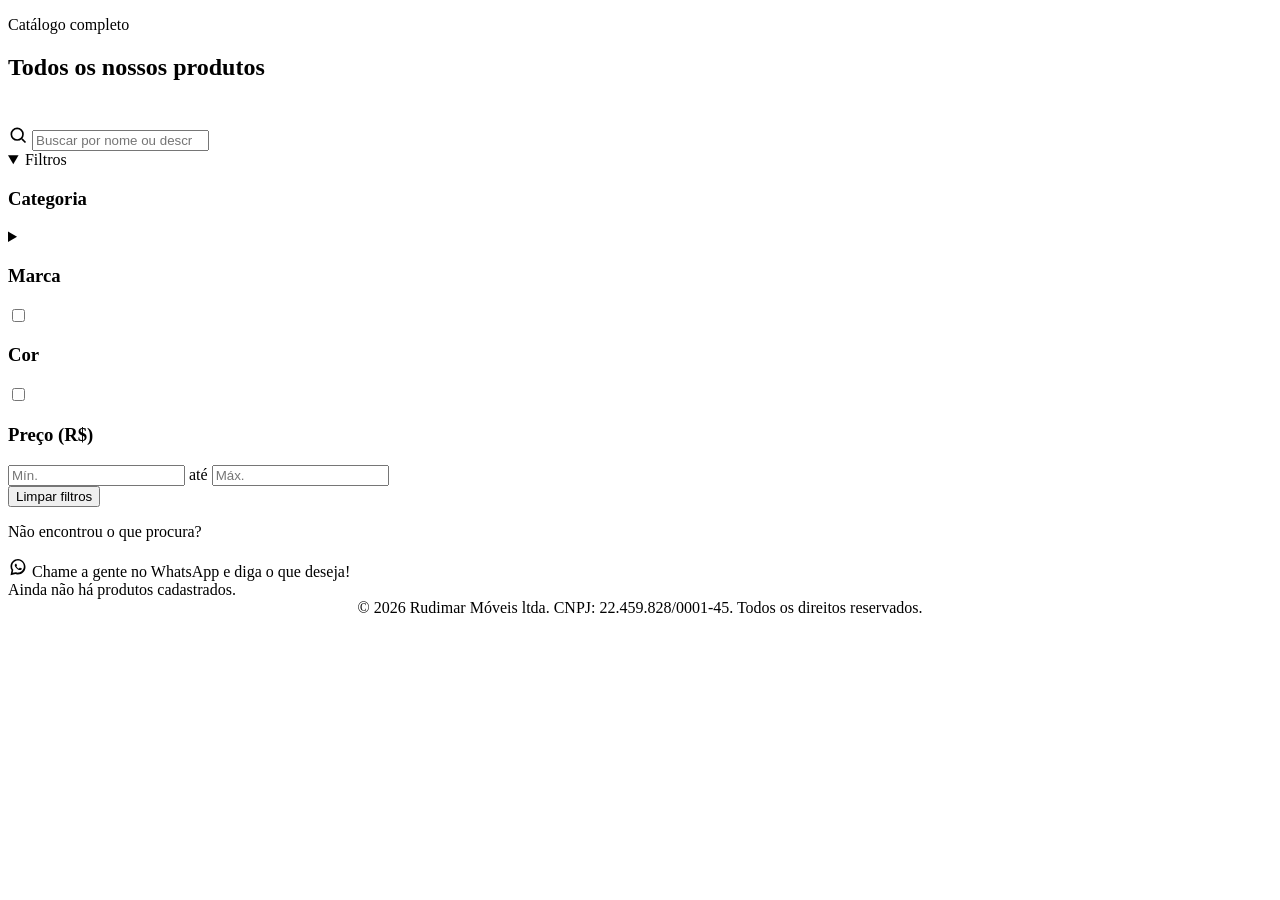
<file: src/main/resources/templates/catalogo.html>
<!DOCTYPE html>
<html lang="pt-br" xmlns:th="http://www.thymeleaf.org">
<head>
    <meta charset="UTF-8">
    <meta name="viewport" content="width=device-width, initial-scale=1.0">
    <title>Catálogo de produtos - Rudimar Móveis</title>
    <link rel="icon" type="image/png" href="/uploads/icone.png">
    <link rel="preconnect" href="https://fonts.googleapis.com">
    <link href="https://fonts.googleapis.com/css2?family=Baloo+2:wght@500;600;700&family=Nunito:wght@400;500;600;700&display=swap" rel="stylesheet">
    <link rel="stylesheet" th:href="@{/css/style.css}">
</head>
<body class="pagina-catalogo">

<div th:replace="~{fragments/header :: header('produtos')}"></div>

<section class="catalogo-topo">
    <div class="container">
        <p class="hero-eyebrow">Catálogo completo</p>
        <h1>Todos os nossos produtos</h1>
        <p class="lead" th:text="${totalProdutos} + ' produto(s) disponível(is) na loja.'"></p>
    </div>
</section>

<section class="section" style="padding-top: 24px;">
    <div class="container" th:unless="${totalProdutos == 0}">
        <div class="catalogo-busca-destaque">
            <svg viewBox="0 0 24 24" width="20" height="20" fill="none" stroke="currentColor" stroke-width="2" aria-hidden="true">
                <circle cx="11" cy="11" r="7"/>
                <line x1="21" y1="21" x2="16.65" y2="16.65"/>
            </svg>
            <input id="catalogoSearch" type="search" placeholder="Buscar por nome ou descrição do produto..."
                   aria-label="Buscar produtos" th:value="${buscaInicial}">
        </div>
    </div>

    <div class="container catalogo-layout" th:unless="${totalProdutos == 0}">

        <details class="catalogo-sidebar" open>
            <summary>Filtros</summary>

            <div class="filtro-grupo" th:if="${!categoriasPorGrupo.isEmpty()}">
                <h3 class="filtro-titulo">Categoria</h3>
                <details class="filtro-subgrupo" th:each="grupo, iter : ${categoriasPorGrupo}" th:open="${iter.index == 0}">
                    <summary th:text="${grupo.nome}"></summary>
                    <label class="filtro-check" th:each="c : ${grupo.categorias}">
                        <input type="checkbox" name="filtroCategoria" th:value="${c}">
                        <span th:text="${c}"></span>
                    </label>
                </details>
            </div>

            <div class="filtro-grupo" id="filtroTamanhoGrupo" th:if="${!tamanhosDisponiveis.isEmpty()}" hidden>
                <h3 class="filtro-titulo">Tamanho</h3>
                <label class="filtro-check" th:each="t : ${tamanhosDisponiveis}">
                    <input type="checkbox" name="filtroTamanho" th:value="${t}">
                    <span th:text="${t}"></span>
                </label>
            </div>

            <div class="filtro-grupo" th:if="${!marcasDisponiveis.isEmpty()}">
                <h3 class="filtro-titulo">Marca</h3>
                <div class="filtro-opcoes-scroll">
                    <label class="filtro-check" th:each="m : ${marcasDisponiveis}">
                        <input type="checkbox" name="filtroMarca" th:value="${m}">
                        <span th:text="${m}"></span>
                    </label>
                </div>
            </div>

            <div class="filtro-grupo" th:if="${!coresDisponiveis.isEmpty()}">
                <h3 class="filtro-titulo">Cor</h3>
                <div class="filtro-opcoes-scroll">
                    <label class="filtro-check" th:each="c : ${coresDisponiveis}">
                        <input type="checkbox" name="filtroCor" th:value="${c}">
                        <span class="cor-dot" th:attr="data-cor=${c}"></span>
                        <span th:text="${c}"></span>
                    </label>
                </div>
            </div>

            <div class="filtro-grupo">
                <h3 class="filtro-titulo">Preço (R$)</h3>
                <div class="filtro-preco">
                    <input type="number" id="precoMin" min="0" step="0.01" placeholder="Mín.">
                    <span>até</span>
                    <input type="number" id="precoMax" min="0" step="0.01" placeholder="Máx.">
                </div>
            </div>

            <button type="button" id="limparFiltros" class="btn-admin-secondary limpar-filtros">Limpar filtros</button>
        </details>

        <div class="catalogo-resultados">
            <p id="catalogoContagem" class="catalogo-contagem"></p>

            <div id="catalogoNoResults" class="empty-msg" style="display: none;">
                Nenhum produto encontrado com esses filtros.
            </div>

            <div class="produtos-grid" id="catalogoGrid">
                <th:block th:each="produto : ${produtos}">
                    <div th:replace="~{fragments/produto-card :: card(${produto}, ${promoPorProduto.get(produto.id)})}"></div>
                </th:block>
            </div>

            <div class="catalogo-exibir-mais-wrap">
                <button type="button" id="catalogoExibirMais" class="btn btn-primary" style="display: none;">Exibir mais produtos</button>
            </div>

            <div class="catalogo-cta-whatsapp">
                <p>Não encontrou o que procura?</p>
                <a class="btn-whatsapp"
                   th:href="@{https://wa.me/{numero}(numero=${lojaWhatsapp}, text='Olá! Não encontrei no site o que eu queria, vocês podem me ajudar?')}"
                   target="_blank" rel="noopener">
                    <svg viewBox="0 0 32 32" width="20" height="20" fill="currentColor" aria-hidden="true">
                        <path d="M16 3C9.4 3 4 8.4 4 15c0 2.2.6 4.3 1.7 6.1L4 29l8.1-1.7C13.8 28 14.9 28 16 28c6.6 0 12-5.4 12-12S22.6 3 16 3zm0 22c-1.1 0-2.2-.2-3.2-.6l-.5-.2-4.8 1 1-4.7-.3-.5C7.2 18.9 6.7 17 6.7 15c0-5.1 4.2-9.3 9.3-9.3s9.3 4.2 9.3 9.3-4.2 9.7-9.3 9.7zm5.1-6.9c-.3-.1-1.6-.8-1.9-.9-.3-.1-.4-.1-.6.1-.2.3-.7.9-.8 1-.2.2-.3.2-.5.1-.3-.1-1.2-.4-2.2-1.4-.8-.7-1.4-1.6-1.5-1.9-.2-.3 0-.5.1-.6.1-.1.3-.3.4-.5.1-.1.2-.3.2-.4.1-.2 0-.3 0-.5-.1-.1-.6-1.5-.8-2-.2-.5-.4-.4-.6-.4h-.5c-.2 0-.5.1-.7.3-.2.3-.9.9-.9 2.2s1 2.6 1.1 2.8c.1.2 2 3 4.7 4.2.7.3 1.2.5 1.6.6.7.2 1.3.2 1.8.1.5-.1 1.6-.7 1.9-1.3.2-.6.2-1.1.2-1.3-.1-.1-.3-.2-.5-.3z"/>
                    </svg>
                    Chame a gente no WhatsApp e diga o que deseja!
                </a>
            </div>
        </div>
    </div>

    <div class="container" th:if="${totalProdutos == 0}">
        <div class="empty-msg">Ainda não há produtos cadastrados.</div>
    </div>
</section>

<script th:src="@{/js/header.js}" defer></script>
<script th:src="@{/js/busca-utils.js}" defer></script>
<script th:src="@{/js/catalogo.js}" defer></script>
<script th:src="@{/js/promo-timer.js}" defer></script>

<footer class="footer">
    <div class="container" style="text-align: center; width: 100%;">
        <span>&copy; 2026 Rudimar Móveis ltda. CNPJ: 22.459.828/0001-45. Todos os direitos reservados.</span>
    </div>
</footer>

</body>
</html>
</file>
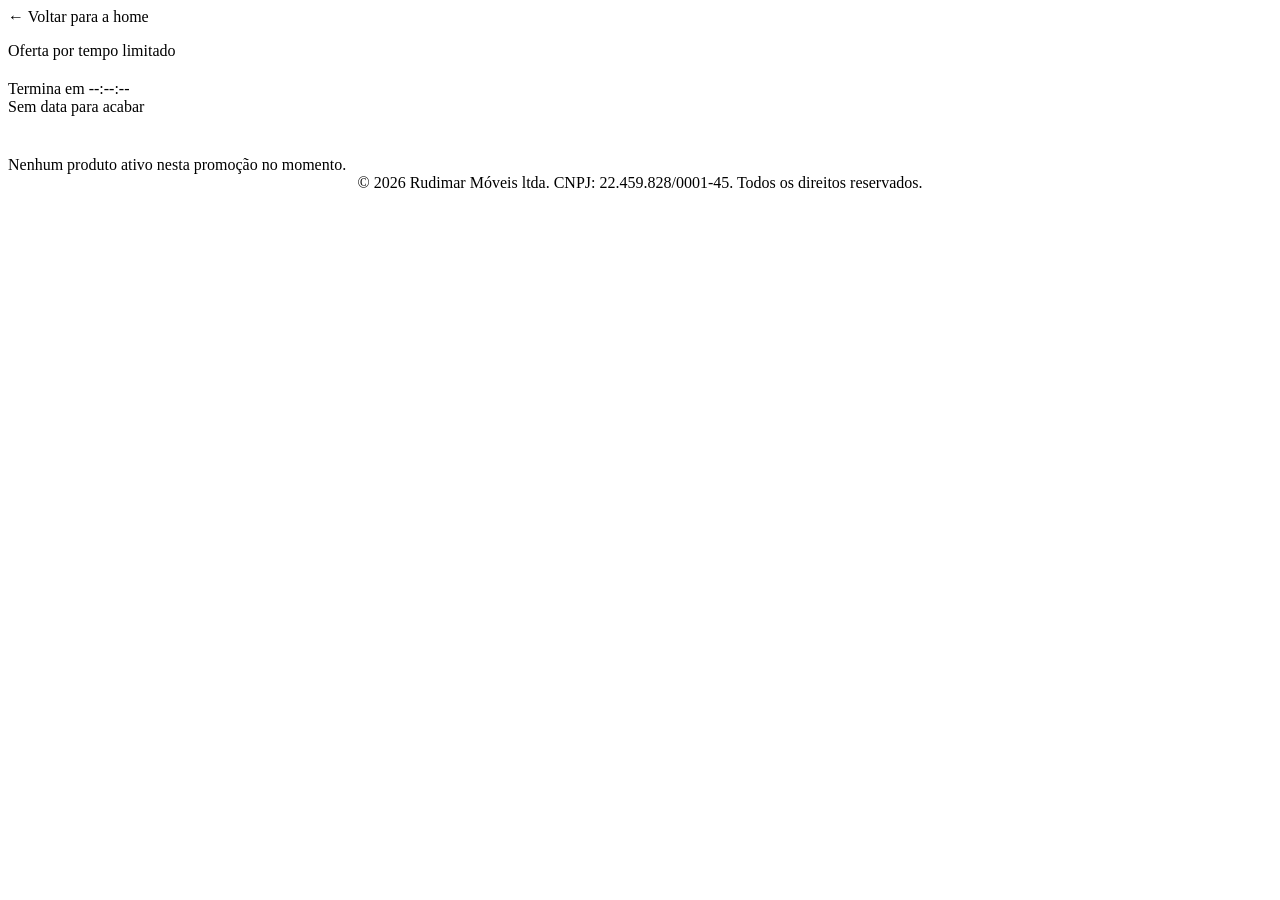
<file: src/main/resources/templates/promocao-detalhe.html>
<!DOCTYPE html>
<html lang="pt-br" xmlns:th="http://www.thymeleaf.org">
<head>
    <meta charset="UTF-8">
    <meta name="viewport" content="width=device-width, initial-scale=1.0">
    <title th:text="${promocao.titulo} + ' - Rudimar Móveis'">Promoção - Rudimar Móveis</title>
    <link rel="icon" type="image/png" href="/uploads/icone.png">
    <link rel="preconnect" href="https://fonts.googleapis.com">
    <link href="https://fonts.googleapis.com/css2?family=Baloo+2:wght@500;600;700&family=Nunito:wght@400;500;600;700&display=swap" rel="stylesheet">
    <link rel="stylesheet" th:href="@{/css/style.css}">
</head>
<body>

<div th:replace="~{fragments/header :: header('promocoes')}"></div>

<section class="catalogo-topo" th:style="'--sale: ' + ${promocao.cor} + ';'">
    <div class="container">
        <a th:href="@{/}" class="voltar-link">&larr; Voltar para a home</a>

        <img th:if="${promocao.imagemUrl}" th:src="${promocao.imagemUrl}" th:alt="${promocao.titulo}" class="promo-detalhe-imagem">

        <p class="hero-eyebrow">Oferta por tempo limitado</p>
        <h1 th:text="${promocao.titulo}"></h1>
        <p class="lead" th:if="${promocao.descricao}" th:text="${promocao.descricao}"></p>

        <div class="promo-detalhe-info">
            <span class="promo-banner-desconto" th:if="${promocao.percentualDesconto != null}" th:text="'-' + ${promocao.percentualDesconto} + '%'"></span>
            <div class="promo-timer promo-timer-banner" th:if="${promocao.validaAteIso != null}" th:attr="data-fim=${promocao.validaAteIso}">
                <span class="promo-timer-label">Termina em</span>
                <span class="promo-timer-valor">--:--:--</span>
            </div>
            <span th:unless="${promocao.validaAteIso != null}" class="promo-timer-label">Sem data para acabar</span>
        </div>
    </div>
</section>

<section class="section" style="padding-top: 24px;">
    <div class="container">
        <p class="catalogo-contagem" th:text="${produtos.size()} + ' produto(s) nesta oferta.'"></p>

        <div th:if="${produtos.isEmpty()}" class="empty-msg">
            Nenhum produto ativo nesta promoção no momento.
        </div>

        <div class="produtos-grid" th:unless="${produtos.isEmpty()}">
            <th:block th:each="produto : ${produtos}">
                <div th:replace="~{fragments/produto-card :: card(${produto}, ${promoPorProduto.get(produto.id)})}"></div>
            </th:block>
        </div>
    </div>
</section>

<script th:src="@{/js/header.js}" defer></script>
<script th:src="@{/js/promo-timer.js}" defer></script>

<footer class="footer">
    <div class="container" style="text-align: center; width: 100%;">
        <span>&copy; 2026 Rudimar Móveis ltda. CNPJ: 22.459.828/0001-45. Todos os direitos reservados.</span>
    </div>
</footer>

</body>
</html>
</file>
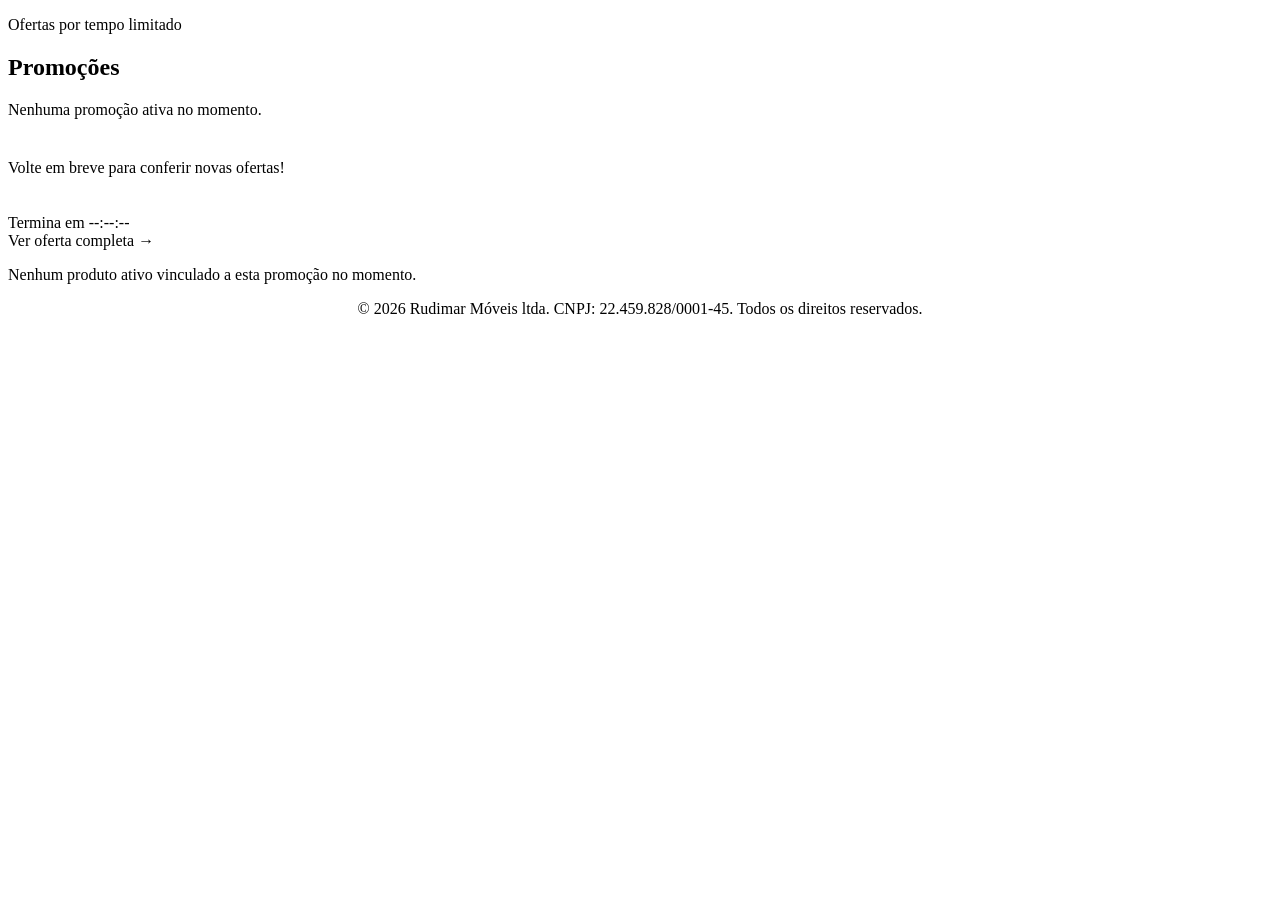
<file: src/main/resources/templates/promocoes.html>
<!DOCTYPE html>
<html lang="pt-br" xmlns:th="http://www.thymeleaf.org">
<head>
    <meta charset="UTF-8">
    <meta name="viewport" content="width=device-width, initial-scale=1.0">
    <title>Promoções - Rudimar Móveis</title>
    <link rel="icon" type="image/png" href="/uploads/icone.png">
    <link rel="preconnect" href="https://fonts.googleapis.com">
    <link href="https://fonts.googleapis.com/css2?family=Baloo+2:wght@500;600;700&family=Nunito:wght@400;500;600;700&display=swap" rel="stylesheet">
    <link rel="stylesheet" th:href="@{/css/style.css}">
</head>
<body>

<div th:replace="~{fragments/header :: header('promocoes')}"></div>

<section class="catalogo-topo">
    <div class="container">
        <p class="hero-eyebrow">Ofertas por tempo limitado</p>
        <h1>Promoções</h1>
        <p class="lead" th:if="${!promocoes.isEmpty()}" th:text="${promocoes.size()} + ' promoção(ões) ativa(s) no momento.'"></p>
        <p class="lead" th:if="${promocoes.isEmpty()}">Nenhuma promoção ativa no momento.</p>
    </div>
</section>

<section class="section" style="padding-top: 24px;">
    <div class="container">
        <div th:if="${promocoes.isEmpty()}" class="empty-msg">
            Volte em breve para conferir novas ofertas!
        </div>

        <div class="promo-bloco" th:each="promo : ${promocoes}">
            <a class="promo-banner" th:href="@{/promocoes/{id}(id=${promo.id})}" th:style="'--sale: ' + ${promo.cor} + ';'">
                <img th:if="${promo.imagemUrl}" th:src="${promo.imagemUrl}" class="promo-banner-imagem" th:alt="${promo.titulo}">
                <span class="promo-banner-desconto" th:if="${promo.percentualDesconto != null}" th:text="'-' + ${promo.percentualDesconto} + '%'"></span>
                <div class="promo-banner-texto">
                    <h3 th:text="${promo.titulo}"></h3>
                    <p th:if="${promo.descricao}" th:text="${promo.descricao}"></p>
                </div>
                <div class="promo-timer promo-timer-banner" th:if="${promo.validaAteIso != null}" th:attr="data-fim=${promo.validaAteIso}">
                    <span class="promo-timer-label">Termina em</span>
                    <span class="promo-timer-valor">--:--:--</span>
                </div>
                <span class="promo-banner-link">Ver oferta completa &rarr;</span>
            </a>

            <div class="produtos-grid" th:unless="${produtosPorPromocao.get(promo.id).isEmpty()}">
                <th:block th:each="produto : ${produtosPorPromocao.get(promo.id)}">
                    <div th:replace="~{fragments/produto-card :: card(${produto}, ${promoPorProduto.get(produto.id)})}"></div>
                </th:block>
            </div>
            <p th:if="${produtosPorPromocao.get(promo.id).isEmpty()}" class="empty-msg promo-sem-produtos">
                Nenhum produto ativo vinculado a esta promoção no momento.
            </p>
        </div>
    </div>
</section>

<script th:src="@{/js/header.js}" defer></script>
<script th:src="@{/js/promo-timer.js}" defer></script>

<footer class="footer">
    <div class="container" style="text-align: center; width: 100%;">
        <span>&copy; 2026 Rudimar Móveis ltda. CNPJ: 22.459.828/0001-45. Todos os direitos reservados.</span>
    </div>
</footer>

</body>
</html>
</file>
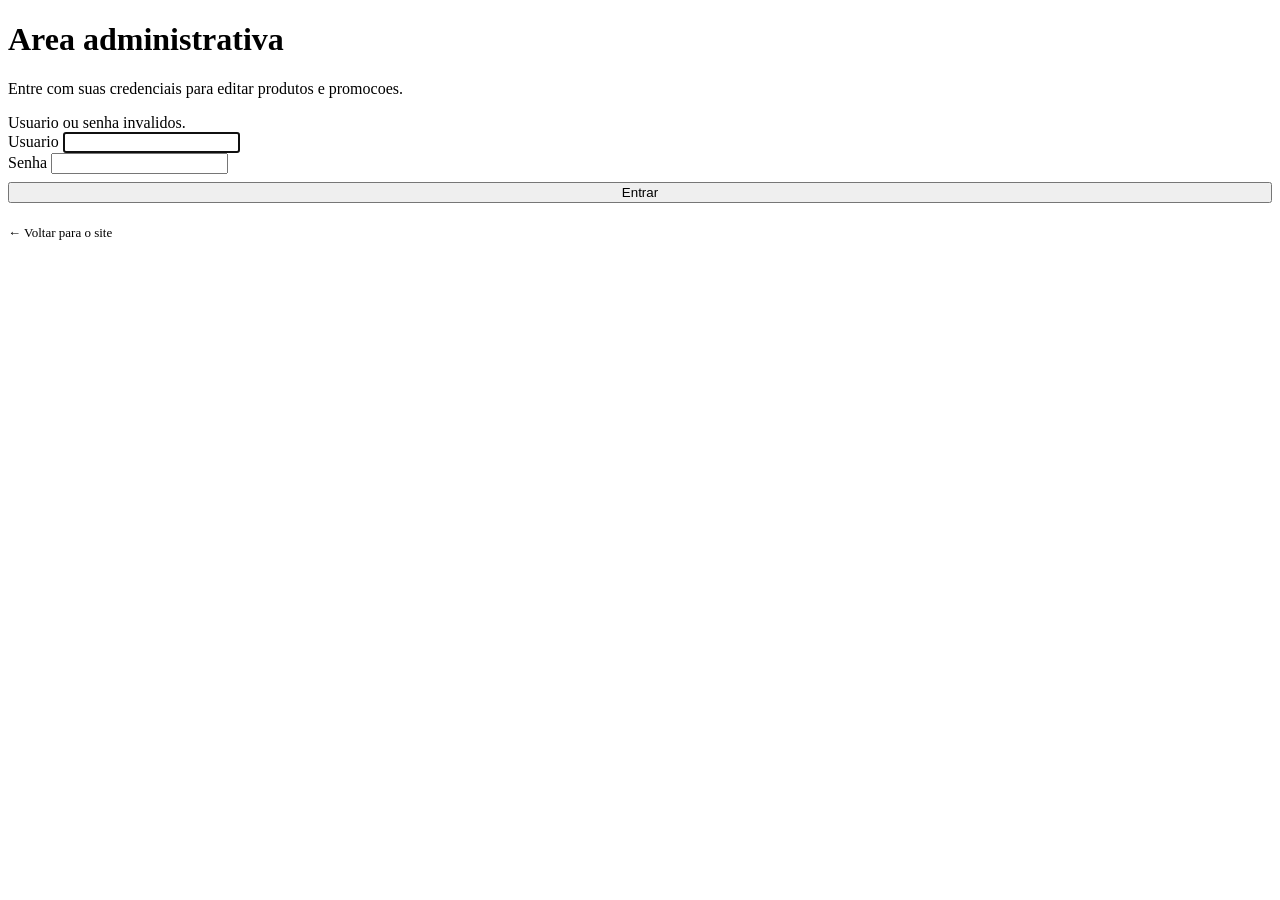
<file: src/main/resources/templates/admin/login.html>
<!DOCTYPE html>
<html lang="pt-br" xmlns:th="http://www.thymeleaf.org">
<head>
    <meta charset="UTF-8">
    <meta name="viewport" content="width=device-width, initial-scale=1.0">
    <title>Login administrativo - Rudimar Móveis</title>
    <link rel="icon" type="image/png" href="/uploads/icone.png">
    <link rel="preconnect" href="https://fonts.googleapis.com">
    <link href="https://fonts.googleapis.com/css2?family=Baloo+2:wght@600;700&family=Nunito:wght@400;500;600&display=swap" rel="stylesheet">
    <link rel="stylesheet" th:href="@{/css/style.css}">
</head>
<body>
<div class="login-wrapper">
    <div class="login-box">
        <h1>Area administrativa</h1>
        <p class="subtitle">Entre com suas credenciais para editar produtos e promocoes.</p>

        <div class="alert-error" th:if="${param.error}">
            Usuario ou senha invalidos.
        </div>

        <form th:action="@{/admin/login}" method="post">
            <div class="form-field">
                <label for="username">Usuario</label>
                <input type="text" id="username" name="username" required autofocus>
            </div>
            <div class="form-field">
                <label for="password">Senha</label>
                <input type="password" id="password" name="password" required>
            </div>
            <button type="submit" class="btn-admin" style="width: 100%; margin-top: 8px;">Entrar</button>
        </form>

        <p style="margin-top: 20px;">
            <a th:href="@{/}" style="font-size: 13px; color: var(--ink-soft);">&larr; Voltar para o site</a>
        </p>
    </div>
</div>
</body>
</html>
</file>
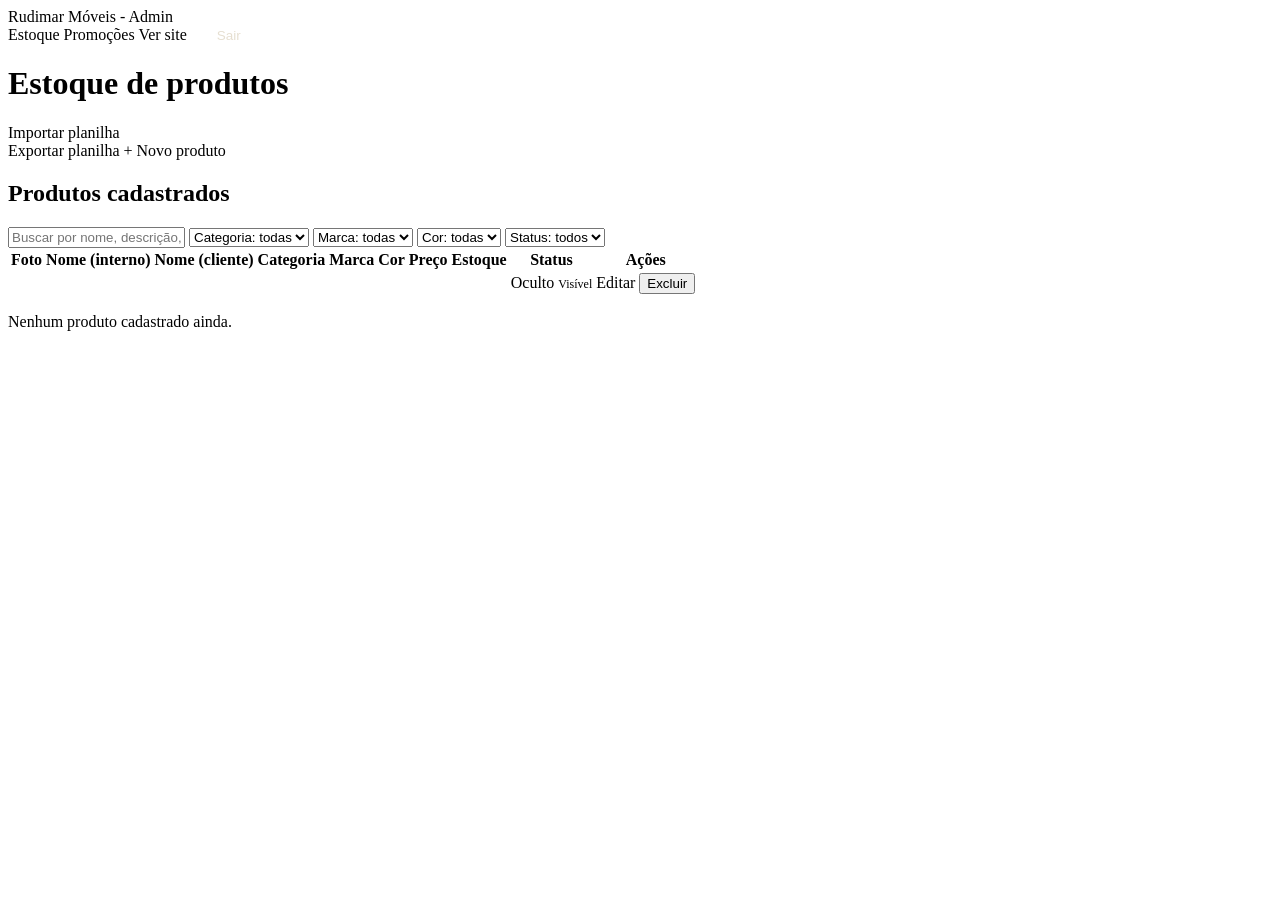
<file: src/main/resources/templates/admin/produtos.html>
<!DOCTYPE html>
<html lang="pt-br" xmlns:th="http://www.thymeleaf.org" xmlns:sec="http://www.thymeleaf.org/extras/spring-security">

<head>
    <meta charset="UTF-8">
    <meta name="viewport" content="width=device-width, initial-scale=1.0">
    <title>Estoque de produtos - Admin Rudimar</title>
    <link rel="icon" type="image/png" href="/uploads/icone.png">
    <link rel="preconnect" href="https://fonts.googleapis.com">
    <link
        href="https://fonts.googleapis.com/css2?family=Baloo+2:wght@600;700&family=Nunito:wght@400;500;600&display=swap"
        rel="stylesheet">
    <link rel="stylesheet" th:href="@{/css/style.css}">
    <meta name="_csrf" th:content="${_csrf.token}">
    <meta name="_csrf_header" th:content="${_csrf.headerName}">
</head>

<body class="admin-shell">

    <div class="admin-topbar">
        <div class="container">
            <div class="brand">Rudimar Móveis - Admin</div>
            <nav>
                <a th:href="@{/admin/produtos}">Estoque</a>
                <a th:href="@{/admin/promocoes}">Promoções</a>
                <a th:href="@{/}">Ver site</a>
                <form th:action="@{/admin/logout}" method="post" style="display: inline;">
                    <button type="submit"
                        style="background:none;border:none;color:#E6DFD1;cursor:pointer;font-size:13.5px;margin-left:20px;">Sair</button>
                </form>
            </nav>
        </div>
    </div>

    <div class="container admin-content">
        <div class="admin-content-head">
            <h1>Estoque de produtos</h1>
            <div class="admin-content-acoes">
                <form th:action="@{/admin/produtos/importar}" method="post" enctype="multipart/form-data">
                    <label for="arquivoPlanilha" class="btn-admin-secondary">Importar planilha</label>
                    <input type="file" id="arquivoPlanilha" name="arquivo" accept=".xls,.xlsx" hidden
                        onchange="this.form.submit()">
                </form>
                <a th:href="@{/admin/produtos/exportar}" class="btn-admin-secondary">Exportar planilha</a>
                <a th:href="@{/admin/produtos(novo=true)}" class="btn-admin">+ Novo produto</a>
            </div>
        </div>

        <div class="admin-alerta admin-alerta-sucesso" th:if="${importados != null}">
            <span
                th:text="${importados} + ' produto(s) importado(s) com sucesso! Eles ficam ocultos do site até você completar foto, preço e o que faltar em cada um.'"></span>
        </div>
        <div class="admin-alerta admin-alerta-sucesso" th:if="${otimizacaoFotos != null}">
            <span th:text="${otimizacaoFotos}"></span>
        </div>
        <div class="admin-alerta admin-alerta-erro" th:if="${erroImportacao != null}">
            <span th:text="${erroImportacao}"></span>
        </div>
        <div class="admin-alerta admin-alerta-erro" th:if="${erroUpload != null}">
            <span th:text="${erroUpload}"></span>
        </div>

        <dialog id="produtoModal" class="modal-produto" th:data-abrir="${abrirModal}">
            <div class="modal-produto-head">
                <h2 th:text="${produto.id != null ? 'Editar produto' : 'Novo produto'}"></h2>
                <button type="button" class="modal-fechar" data-fechar-modal aria-label="Fechar">&times;</button>
            </div>
            <form th:action="@{/admin/produtos}" th:object="${produto}" method="post" enctype="multipart/form-data">
                <input type="hidden" th:field="*{id}">
                <!-- campo "destaque" nao tem mais controle na UI (nao influencia o que aparece na home,
                     que hoje mostra amostra aleatoria dos produtos ativos) - mantido oculto so pra nao
                     zerar o valor de produtos existentes ao salvar uma edicao. -->
                <input type="hidden" th:field="*{destaque}">
                <div class="form-grid">
                    <div class="form-field">
                        <label for="nomeInterno">Nome interno (técnico, só aparece aqui no admin)</label>
                        <input type="text" id="nomeInterno" th:field="*{nomeInterno}"
                            placeholder="Ex: SOFA-RETR-3L-CINZA-V2">
                        <span class="form-error" th:if="${#fields.hasErrors('nomeInterno')}"
                            th:errors="*{nomeInterno}"></span>
                    </div>

                    <div class="form-field">
                        <label for="nome">Nome do produto (aparece para o cliente)</label>
                        <input type="text" id="nome" th:field="*{nome}" placeholder="Ex: Sofá Retrátil 3 Lugares">
                        <span class="form-error" th:if="${#fields.hasErrors('nome')}" th:errors="*{nome}"></span>
                    </div>

                    <div class="form-field">
                        <label for="categoria">Categoria</label>
                        <select id="categoria" th:field="*{categoria}">
                            <option value="">Selecione...</option>
                            <optgroup th:each="grupo : ${gruposCategorias}" th:label="${grupo.nome}">
                                <option th:each="c : ${grupo.categorias}" th:value="${c}" th:text="${c}"></option>
                            </optgroup>
                            <option value="Outros">Outros</option>
                        </select>
                    </div>

                    <!-- so aparece (via JS) quando a categoria escolhida acima varia por tamanho
                         (Cama, Conjunto box, Colchao) - ver CATEGORIAS_COM_TAMANHO em admin-produtos.js -->
                    <div class="form-field" id="campoTamanho" hidden>
                        <label for="tamanho">Tamanho</label>
                        <select id="tamanho" th:field="*{tamanho}">
                            <option value="">Selecione...</option>
                            <option th:each="t : ${tamanhosDisponiveis}" th:value="${t}" th:text="${t}"></option>
                        </select>
                    </div>

                    <div class="form-field">
                        <label for="marca">Marca</label>
                        <input type="text" id="marca" th:field="*{marca}" list="marcas-sugeridas"
                            placeholder="Digite ou escolha uma já usada">
                        <datalist id="marcas-sugeridas">
                            <option th:each="m : ${marcasExistentes}" th:value="${m}"></option>
                        </datalist>
                    </div>

                    <div class="form-field">
                        <label for="cor">Cor</label>
                        <select id="cor" th:field="*{cor}">
                            <option value="">Selecione...</option>
                            <optgroup label="Neutras">
                                <option value="Branco">Branco</option>
                                <option value="Off-white">Off-white</option>
                                <option value="Creme">Creme</option>
                                <option value="Marfim">Marfim</option>
                                <option value="Areia">Areia</option>
                                <option value="Bege">Bege</option>
                                <option value="Nude">Nude</option>
                                <option value="Cinza">Cinza</option>
                                <option value="Cinza-claro">Cinza-claro</option>
                                <option value="Cinza-escuro">Cinza-escuro</option>
                                <option value="Grafite">Grafite</option>
                                <option value="Chumbo">Chumbo</option>
                                <option value="Preto">Preto</option>
                            </optgroup>
                            <optgroup label="Tons de madeira">
                                <option value="Natural">Natural (madeira)</option>
                                <option value="Amêndoa">Amêndoa</option>
                                <option value="Carvalho">Carvalho</option>
                                <option value="Freijó">Freijó</option>
                                <option value="Imbuia">Imbuia</option>
                                <option value="Nogueira">Nogueira</option>
                                <option value="Cerejeira">Cerejeira</option>
                                <option value="Mogno">Mogno</option>
                                <option value="Cumaru">Cumaru</option>
                                <option value="Ipê">Ipê</option>
                                <option value="Jatobá">Jatobá</option>
                                <option value="Tabaco">Tabaco</option>
                                <option value="Whisky">Whisky</option>
                                <option value="Mel">Mel</option>
                                <option value="Caramelo">Caramelo</option>
                                <option value="Marrom">Marrom</option>
                                <option value="Marrom-café">Marrom-café</option>
                                <option value="Wengué">Wengué</option>
                            </optgroup>
                            <optgroup label="Cores">
                                <option value="Azul">Azul</option>
                                <option value="Azul-claro">Azul-claro</option>
                                <option value="Azul-marinho">Azul-marinho</option>
                                <option value="Azul-petróleo">Azul-petróleo</option>
                                <option value="Turquesa">Turquesa</option>
                                <option value="Verde">Verde</option>
                                <option value="Verde-claro">Verde-claro</option>
                                <option value="Verde-oliva">Verde-oliva</option>
                                <option value="Verde-musgo">Verde-musgo</option>
                                <option value="Vermelho">Vermelho</option>
                                <option value="Bordô">Bordô</option>
                                <option value="Vinho">Vinho</option>
                                <option value="Rosa">Rosa</option>
                                <option value="Rosa-antigo">Rosa-antigo</option>
                                <option value="Roxo">Roxo</option>
                                <option value="Lilás">Lilás</option>
                                <option value="Amarelo">Amarelo</option>
                                <option value="Mostarda">Mostarda</option>
                                <option value="Laranja">Laranja</option>
                                <option value="Terracota">Terracota</option>
                                <option value="Coral">Coral</option>
                            </optgroup>
                            <optgroup label="Metálicas">
                                <option value="Dourado">Dourado</option>
                                <option value="Prata">Prata</option>
                                <option value="Cobre">Cobre</option>
                                <option value="Bronze">Bronze</option>
                                <option value="Champagne">Champagne</option>
                                <option value="Rosé Gold">Rosé Gold</option>
                                <option value="Níquel Escovado">Níquel Escovado</option>
                                <option value="Latão">Latão</option>
                            </optgroup>
                            <optgroup label="Efeitos e acabamentos">
                                <option value="Cimento Queimado">Cimento Queimado</option>
                                <option value="Concreto">Concreto</option>
                                <option value="Rústico">Rústico</option>
                                <option value="Envelhecido">Envelhecido</option>
                                <option value="Laqueado Branco">Laqueado Branco</option>
                                <option value="Laqueado Preto">Laqueado Preto</option>
                            </optgroup>
                            <optgroup label="Combinações (mescla de cores)">
                                <!-- Off-white com madeiras -->
                                <option value="Off-white/Natural">Off-white/Natural</option>
                                <option value="Off-white/Amêndoa">Off-white/Amêndoa</option>
                                <option value="Off-white/Carvalho">Off-white/Carvalho</option>
                                <option value="Off-white/Freijó">Off-white/Freijó</option>
                                <option value="Off-white/Imbuia">Off-white/Imbuia</option>
                                <option value="Off-white/Nogueira">Off-white/Nogueira</option>
                                <option value="Off-white/Mel">Off-white/Mel</option>
                                <option value="Off-white/Preto">Off-white/Preto</option>
                                <option value="Off-white/Cinza">Off-white/Cinza</option>

                                <!-- Branco com madeiras e cores -->
                                <option value="Branco/Preto">Branco/Preto</option>
                                <option value="Branco/Natural">Branco/Natural</option>
                                <option value="Branco/Carvalho">Branco/Carvalho</option>
                                <option value="Branco/Freijó">Branco/Freijó</option>
                                <option value="Branco/Nogueira">Branco/Nogueira</option>
                                <option value="Branco/Cinza">Branco/Cinza</option>
                                <option value="Branco/Dourado">Branco/Dourado</option>

                                <!-- Cinza e Grafite -->
                                <option value="Cinza/Off-white">Cinza/Off-white</option>
                                <option value="Cinza/Preto">Cinza/Preto</option>
                                <option value="Cinza/Natural">Cinza/Natural</option>
                                <option value="Grafite/Off-white">Grafite/Off-white</option>
                                <option value="Grafite/Natural">Grafite/Natural</option>
                                <option value="Grafite/Preto">Grafite/Preto</option>
                                <option value="Chumbo/Natural">Chumbo/Natural</option>

                                <!-- Preto com metálicas e madeiras -->
                                <option value="Preto/Dourado">Preto/Dourado</option>
                                <option value="Preto/Prata">Preto/Prata</option>
                                <option value="Preto/Cobre">Preto/Cobre</option>
                                <option value="Preto/Natural">Preto/Natural</option>
                                <option value="Preto/Carvalho">Preto/Carvalho</option>
                                <option value="Preto/Nogueira">Preto/Nogueira</option>

                                <!-- Madeiras entre si e com metálicas -->
                                <option value="Natural/Preto">Natural/Preto</option>
                                <option value="Natural/Dourado">Natural/Dourado</option>
                                <option value="Nogueira/Off-white">Nogueira/Off-white</option>
                                <option value="Nogueira/Preto">Nogueira/Preto</option>
                                <option value="Carvalho/Preto">Carvalho/Preto</option>
                                <option value="Carvalho/Cinza">Carvalho/Cinza</option>
                                <option value="Freijó/Preto">Freijó/Preto</option>
                                <option value="Imbuia/Off-white">Imbuia/Off-white</option>
                                <option value="Amêndoa/Preto">Amêndoa/Preto</option>

                                <!-- Cores vivas com neutros -->
                                <option value="Azul-marinho/Natural">Azul-marinho/Natural</option>
                                <option value="Azul-marinho/Off-white">Azul-marinho/Off-white</option>
                                <option value="Verde-oliva/Natural">Verde-oliva/Natural</option>
                                <option value="Verde-oliva/Preto">Verde-oliva/Preto</option>
                                <option value="Terracota/Natural">Terracota/Natural</option>
                                <option value="Terracota/Off-white">Terracota/Off-white</option>
                                <option value="Rosa/Off-white">Rosa/Off-white</option>
                                <option value="Rosa/Natural">Rosa/Natural</option>
                                <option value="Mostarda/Natural">Mostarda/Natural</option>
                                <option value="Bordô/Dourado">Bordô/Dourado</option>

                                <!-- Metálicas combinadas -->
                                <option value="Dourado/Preto">Dourado/Preto</option>
                                <option value="Dourado/Branco">Dourado/Branco</option>
                                <option value="Prata/Preto">Prata/Preto</option>
                                <option value="Cobre/Preto">Cobre/Preto</option>
                                <option value="Cobre/Natural">Cobre/Natural</option>
                            </optgroup>
                            <option value="Multicolor">Multicolor</option>
                            <option value="Estampado">Estampado</option>
                            <option value="Outra">Outra (digitar)</option>
                        </select>
                        <input type="hidden" id="corAtual" th:value="*{cor}">
                        <input type="text" id="corOutraInput" placeholder="Digite o nome da cor" hidden>
                    </div>

                    <div class="form-field">
                        <label for="preco">Preço à vista (R$)</label>
                        <input type="number" step="0.01" min="0" id="preco" th:field="*{preco}">
                        <span class="form-error" th:if="${#fields.hasErrors('preco')}" th:errors="*{preco}"></span>
                    </div>

                    <div class="form-field">
                        <label for="precoCartao">Preço no cartão, 10x sem juros (R$)</label>
                        <input type="number" step="0.01" min="0" id="precoCartao" th:field="*{precoCartao}"
                            placeholder="Opcional">
                        <span class="form-error" th:if="${#fields.hasErrors('precoCartao')}"
                            th:errors="*{precoCartao}"></span>
                        <span style="font-size: 11.5px; color: var(--ink-soft);">Deixe em branco se não quiser mostrar
                            parcelamento.</span>
                    </div>

                    <div class="form-field">
                        <label for="quantidadeEstoque">Unidades em estoque</label>
                        <input type="number" step="1" min="0" id="quantidadeEstoque" th:field="*{quantidadeEstoque}">
                        <span class="form-error" th:if="${#fields.hasErrors('quantidadeEstoque')}"
                            th:errors="*{quantidadeEstoque}"></span>
                        <span style="font-size: 11.5px; color: var(--ink-soft);">Esse número nunca aparece para o
                            cliente.</span>
                    </div>

                    <div class="form-field">
                        <label for="ativo">Visível no site</label>
                        <select id="ativo" th:field="*{ativo}">
                            <option value="true">Sim</option>
                            <option value="false">Não</option>
                        </select>
                    </div>

                    <div class="form-field full">
                        <label for="descricao">Descrição</label>
                        <textarea id="descricao" th:field="*{descricao}"></textarea>
                    </div>

                    <div class="form-field full" th:if="${produto.id != null and !produto.imagens.isEmpty()}">
                        <label>Fotos atuais</label>
                        <div class="imagens-atuais">
                            <div class="imagem-atual" th:each="url : ${produto.imagens}">
                                <img th:src="${url}" alt="Foto do produto">
                                <label class="remover-imagem">
                                    <input type="checkbox" name="imagensRemover" th:value="${url}"> Remover
                                </label>
                            </div>
                        </div>
                    </div>

                    <div class="form-field full">
                        <label>
                            <span
                                th:text="${produto.id != null and !produto.imagens.isEmpty() ? 'Adicionar mais fotos' : 'Fotos do produto'}"></span>
                        </label>
                        <input type="file" id="novasImagens" name="novasImagens" accept="image/*" multiple hidden>
                        <div class="upload-fotos-acoes">
                            <button type="button" id="btnEscolherFotos" class="btn-admin-secondary">+ Escolher do
                                computador</button>
                            <span class="upload-ou">ou cole o link de uma foto</span>
                            <input type="url" id="urlImagemColar" class="input-url-imagem" placeholder="https://...">
                            <button type="button" id="btnColarUrl" class="btn-admin-secondary">Adicionar</button>
                        </div>
                        <span id="urlImagemStatus" class="upload-status"></span>
                        <div class="imagens-preview" id="imagensPreview"></div>
                        <span style="font-size: 11.5px; color: var(--ink-soft);">Escolha do computador, cole o link de
                            uma imagem da internet, ou copie uma imagem e cole (Ctrl+V) aqui na janela — cada uma
                            aparece na hora, com um X para remover antes de salvar.</span>
                    </div>
                </div>
                <div class="form-actions">
                    <button type="submit" class="btn-admin"
                        th:text="${produto.id != null ? 'Salvar alterações' : 'Cadastrar produto'}"></button>
                    <a th:href="@{/admin/produtos}" class="btn-admin-secondary">Cancelar</a>
                </div>
            </form>
        </dialog>

        <div class="admin-panel">
            <h2>Produtos cadastrados</h2>

            <div class="filtro-estoque" th:if="${!produtos.isEmpty()}">
                <input type="text" id="filtroBusca" placeholder="Buscar por nome, descrição, marca...">
                <select id="filtroCategoria">
                    <option value="">Categoria: todas</option>
                </select>
                <select id="filtroMarca">
                    <option value="">Marca: todas</option>
                </select>
                <select id="filtroCor">
                    <option value="">Cor: todas</option>
                </select>
                <select id="filtroStatus">
                    <option value="">Status: todos</option>
                    <option value="visivel">Visível</option>
                    <option value="oculto">Oculto</option>
                </select>
            </div>

            <div class="tabela-scroll" th:if="${!produtos.isEmpty()}">
                <table class="admin-table" id="tabelaProdutos">
                    <thead>
                        <tr>
                            <th>Foto</th>
                            <th>Nome (interno)</th>
                            <th>Nome (cliente)</th>
                            <th>Categoria</th>
                            <th>Marca</th>
                            <th>Cor</th>
                            <th>Preço</th>
                            <th>Estoque</th>
                            <th>Status</th>
                            <th>Ações</th>
                        </tr>
                    </thead>
                    <tbody>
                        <tr th:each="p : ${produtos}"
                            th:data-busca="${#strings.toLowerCase((p.nomeInterno ?: '') + ' ' + (p.nome ?: '') + ' ' + (p.descricao ?: '') + ' ' + (p.marca ?: '') + ' ' + (p.categoria ?: '') + ' ' + (p.cor ?: ''))}"
                            th:data-categoria="${p.categoria ?: ''}" th:data-marca="${p.marca ?: ''}"
                            th:data-cor="${p.cor ?: ''}" th:data-status="${p.ativo ? 'visivel' : 'oculto'}">
                            <td><img th:if="${p.imagemPrincipal}" th:src="${p.imagemPrincipal}" class="thumb"
                                    th:alt="${p.nome}" loading="lazy" decoding="async"></td>
                            <td th:text="${p.nomeInterno}"></td>
                            <td th:text="${p.nome}"></td>
                            <td th:text="${p.categoria}"></td>
                            <td th:text="${p.marca}"></td>
                            <td th:text="${p.cor}"></td>
                            <td th:text="'R$ ' + ${#numbers.formatDecimal(p.preco, 1, 'POINT', 2, 'COMMA')}"></td>
                            <td th:text="${p.quantidadeEstoque}"></td>
                            <td>
                                <span th:unless="${p.ativo}" class="badge-inativo">Oculto</span>
                                <span th:if="${p.ativo}" style="font-size:12px; color: var(--sage);">Visível</span>
                            </td>
                            <td class="row-actions">
                                <a th:href="@{/admin/produtos/{id}/editar(id=${p.id})}">Editar</a>
                                <form th:action="@{/admin/produtos/{id}/excluir(id=${p.id})}" method="post"
                                    style="display:inline;"
                                    onsubmit="return confirm('Tem certeza que deseja excluir este produto?');">
                                    <button type="submit" class="excluir">Excluir</button>
                                </form>
                            </td>
                        </tr>
                    </tbody>
                </table>
            </div>
            <div style="text-align: center; margin-top: 16px;">
                <button type="button" id="produtosExibirMais" class="btn-admin-secondary" style="display: none;">Exibir
                    mais produtos</button>
            </div>
            <p id="filtroVazio" class="empty-msg" style="display:none;">Nenhum produto encontrado com esses filtros.</p>
            <p th:if="${produtos.isEmpty()}" class="empty-msg">Nenhum produto cadastrado ainda.</p>
        </div>
    </div>

    <script th:src="@{/js/busca-utils.js}" defer></script>
    <script th:src="@{/js/admin-produtos.js}" defer></script>
</body>

</html>
</file>
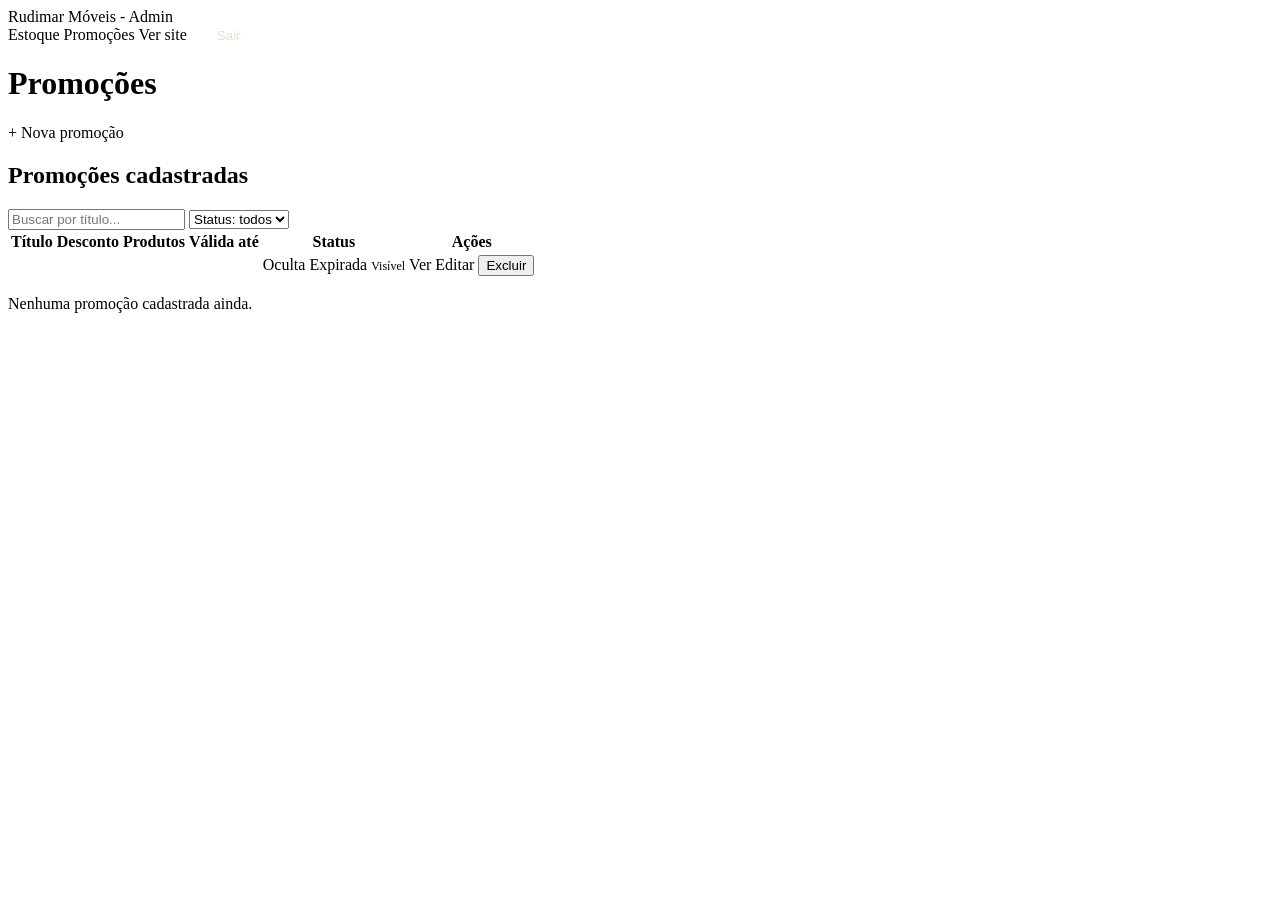
<file: src/main/resources/templates/admin/promocoes.html>
<!DOCTYPE html>
<html lang="pt-br" xmlns:th="http://www.thymeleaf.org">
<head>
    <meta charset="UTF-8">
    <meta name="viewport" content="width=device-width, initial-scale=1.0">
    <title>Promoções - Admin Rudimar</title>
    <link rel="icon" type="image/png" href="/uploads/icone.png">
    <link rel="preconnect" href="https://fonts.googleapis.com">
    <link href="https://fonts.googleapis.com/css2?family=Baloo+2:wght@600;700&family=Nunito:wght@400;500;600&display=swap" rel="stylesheet">
    <link rel="stylesheet" th:href="@{/css/style.css}">
</head>
<body class="admin-shell">

<div class="admin-topbar">
    <div class="container">
        <div class="brand">Rudimar Móveis - Admin</div>
        <nav>
            <a th:href="@{/admin/produtos}">Estoque</a>
            <a th:href="@{/admin/promocoes}">Promoções</a>
            <a th:href="@{/}">Ver site</a>
            <form th:action="@{/admin/logout}" method="post" style="display: inline;">
                <button type="submit" style="background:none;border:none;color:#E6DFD1;cursor:pointer;font-size:13.5px;margin-left:20px;">Sair</button>
            </form>
        </nav>
    </div>
</div>

<div class="container admin-content">
    <div class="admin-content-head">
        <h1>Promoções</h1>
        <a th:href="@{/admin/promocoes(novo=true)}" class="btn-admin">+ Nova promoção</a>
    </div>

    <div class="admin-alerta admin-alerta-erro" th:if="${erroUpload != null}">
        <span th:text="${erroUpload}"></span>
    </div>

    <dialog id="promocaoModal" class="modal-produto" th:data-abrir="${abrirModal}">
        <div class="modal-produto-head">
            <h2 th:text="${promocao.id != null ? 'Editar promoção' : 'Nova promoção'}"></h2>
            <button type="button" class="modal-fechar" data-fechar-modal aria-label="Fechar">&times;</button>
        </div>
        <form th:action="@{/admin/promocoes}" th:object="${promocao}" method="post" enctype="multipart/form-data">
            <input type="hidden" th:field="*{id}">
            <div class="form-grid">
                <div class="form-field">
                    <label for="titulo">Título</label>
                    <input type="text" id="titulo" th:field="*{titulo}" placeholder="Ex: Semana da Casa Nova">
                    <span class="form-error" th:if="${#fields.hasErrors('titulo')}" th:errors="*{titulo}"></span>
                </div>

                <div class="form-field">
                    <label for="percentualDesconto">Desconto (%)</label>
                    <label class="filtro-check" style="padding: 0 0 6px;">
                        <input type="checkbox" id="mostrarPercentual" th:checked="${promocao.percentualDesconto != null}">
                        <span>Mostrar percentual de desconto (selo "-X%")</span>
                    </label>
                    <input type="number" min="1" max="100" id="percentualDesconto" th:field="*{percentualDesconto}"
                           th:disabled="${promocao.percentualDesconto == null}" placeholder="Ex: 20">
                    <span class="form-error" th:if="${#fields.hasErrors('percentualDesconto')}" th:errors="*{percentualDesconto}"></span>
                    <span style="font-size: 11.5px; color: var(--ink-soft);">
                        Opcional — deixe desmarcado quando o desconto variar de produto para produto. Quando marcado, é usado para sugerir o preço promocional e no selo "-X%".
                    </span>
                </div>

                <div class="form-field">
                    <label for="validaAte">Válida até</label>
                    <input type="date" id="validaAte" th:field="*{validaAte}">
                </div>

                <div class="form-field">
                    <label for="ativo">Visível no site</label>
                    <select id="ativo" th:field="*{ativo}">
                        <option value="true">Sim</option>
                        <option value="false">Não</option>
                    </select>
                </div>

                <div class="form-field">
                    <label for="cor">Cor da promoção</label>
                    <input type="color" id="cor" th:field="*{cor}" class="promo-cor-input">
                    <span class="form-error" th:if="${#fields.hasErrors('cor')}" th:errors="*{cor}"></span>
                    <span style="font-size: 11.5px; color: var(--ink-soft);">Usada no selo, no preço em destaque e no timer, em todo o site.</span>
                </div>

                <div class="form-field full">
                    <label>Produtos participantes e preço promocional</label>
                    <input type="text" id="filtroProdutosPromo" class="promo-produtos-filtro" placeholder="Filtrar produtos pelo nome...">
                    <div class="promo-produtos-lista" id="promoProdutosLista">
                        <div class="promo-produto-linha" th:each="p : ${produtosDisponiveis}"
                             th:attr="data-preco-original=${p.preco}, data-nome=${#strings.toLowerCase(p.nomeInterno)}">
                            <label class="promo-produto-check">
                                <input type="checkbox" class="promo-produto-toggle"
                                       th:checked="${promocao.precosPromocionais.containsKey(p.id)}">
                                <span th:text="${p.nomeInterno} + ' · R$ ' + ${#numbers.formatDecimal(p.preco, 1, 'POINT', 2, 'COMMA')}"></span>
                            </label>
                            <input type="number" step="0.01" min="0" class="promo-produto-preco"
                                   th:name="'precosPromocionais[' + ${p.id} + '].precoPromocional'"
                                   th:value="${promocao.precosPromocionais.get(p.id)?.precoPromocional}"
                                   th:disabled="${!promocao.precosPromocionais.containsKey(p.id)}"
                                   placeholder="Preço à vista">
                            <input type="number" step="0.01" min="0" class="promo-produto-preco promo-produto-preco-cartao"
                                   th:name="'precosPromocionais[' + ${p.id} + '].precoPromocionalCartao'"
                                   th:value="${promocao.precosPromocionais.get(p.id)?.precoPromocionalCartao}"
                                   th:disabled="${!promocao.precosPromocionais.containsKey(p.id)}"
                                   placeholder="Preço no cartão (opcional)">
                        </div>
                        <p th:if="${produtosDisponiveis.isEmpty()}" class="empty-msg" style="margin: 0;">
                            Nenhum produto ativo com estoque disponível para incluir em promoções.
                        </p>
                    </div>
                    <span style="font-size: 11.5px; color: var(--ink-soft);">
                        Marque os produtos que entram na promoção e informe o preço à vista de cada um (o preço no cartão é opcional — deixe em branco se não quiser mostrar parcelamento). O preço normal do produto não é alterado. Ao marcar, sugerimos o preço à vista com base no desconto acima — edite livremente. Só aparecem produtos ativos e com estoque disponível.
                    </span>
                </div>

                <div class="form-field full">
                    <label for="descricao">Descrição</label>
                    <textarea id="descricao" th:field="*{descricao}"></textarea>
                </div>

                <div class="form-field full" th:if="${promocao.id != null and promocao.imagemUrl != null}">
                    <label>Foto atual</label>
                    <img th:src="${promocao.imagemUrl}" alt="Foto da promoção" style="max-width: 200px; border-radius: 10px; border: 1px solid var(--border);">
                </div>

                <div class="form-field full">
                    <label for="imagemUpload">
                        <span th:text="${promocao.id != null and promocao.imagemUrl != null ? 'Trocar foto' : 'Foto da promoção (opcional)'}"></span>
                    </label>
                    <input type="file" id="imagemUpload" name="imagemUpload" accept="image/*">
                </div>
            </div>
            <div class="form-actions">
                <button type="submit" class="btn-admin" th:text="${promocao.id != null ? 'Salvar alterações' : 'Cadastrar promoção'}"></button>
                <a th:href="@{/admin/promocoes}" class="btn-admin-secondary">Cancelar</a>
            </div>
        </form>
    </dialog>

    <div class="admin-panel">
        <h2>Promoções cadastradas</h2>

        <div class="filtro-estoque" th:if="${!promocoes.isEmpty()}">
            <input type="text" id="filtroBuscaPromo" placeholder="Buscar por título...">
            <select id="filtroStatusPromo">
                <option value="">Status: todos</option>
                <option value="visivel">Visível</option>
                <option value="expirada">Expirada</option>
                <option value="oculta">Oculta</option>
            </select>
        </div>

        <div class="tabela-scroll" th:if="${!promocoes.isEmpty()}">
            <table class="admin-table" id="tabelaPromocoes">
                <thead>
                <tr>
                    <th>Título</th>
                    <th>Desconto</th>
                    <th>Produtos</th>
                    <th>Válida até</th>
                    <th>Status</th>
                    <th>Ações</th>
                </tr>
                </thead>
                <tbody>
                <tr th:each="promo : ${promocoes}"
                    th:data-busca="${#strings.toLowerCase(promo.titulo)}"
                    th:data-status="${!promo.ativo ? 'oculta' : (promo.validaAgora ? 'visivel' : 'expirada')}">
                    <td th:text="${promo.titulo}"></td>
                    <td th:text="${promo.percentualDesconto != null ? promo.percentualDesconto + '%' : 'Variado'}"></td>
                    <td th:text="${nomesPorPromocao.get(promo.id) ?: '-'}"></td>
                    <td th:text="${promo.validaAte != null ? #temporals.format(promo.validaAte, 'dd/MM/yyyy') : '-'}"></td>
                    <td>
                        <span th:if="${!promo.ativo}" class="badge-inativo">Oculta</span>
                        <span th:if="${promo.ativo and !promo.validaAgora}" class="badge-inativo">Expirada</span>
                        <span th:if="${promo.ativo and promo.validaAgora}" style="font-size:12px; color: var(--sage);">Visível</span>
                    </td>
                    <td class="row-actions">
                        <a th:if="${promo.validaAgora}" th:href="@{/promocoes/{id}(id=${promo.id})}" target="_blank">Ver</a>
                        <a th:href="@{/admin/promocoes/{id}/editar(id=${promo.id})}">Editar</a>
                        <form th:action="@{/admin/promocoes/{id}/excluir(id=${promo.id})}" method="post" style="display:inline;"
                              onsubmit="return confirm('Tem certeza que deseja excluir esta promoção?');">
                            <button type="submit" class="excluir">Excluir</button>
                        </form>
                    </td>
                </tr>
                </tbody>
            </table>
        </div>
        <p id="filtroPromoVazio" class="empty-msg" style="display:none;">Nenhuma promoção encontrada.</p>
        <p th:if="${promocoes.isEmpty()}" class="empty-msg">Nenhuma promoção cadastrada ainda.</p>
    </div>
</div>

<script th:src="@{/js/busca-utils.js}" defer></script>
<script th:src="@{/js/admin-promocoes.js}" defer></script>
</body>
</html>
</file>
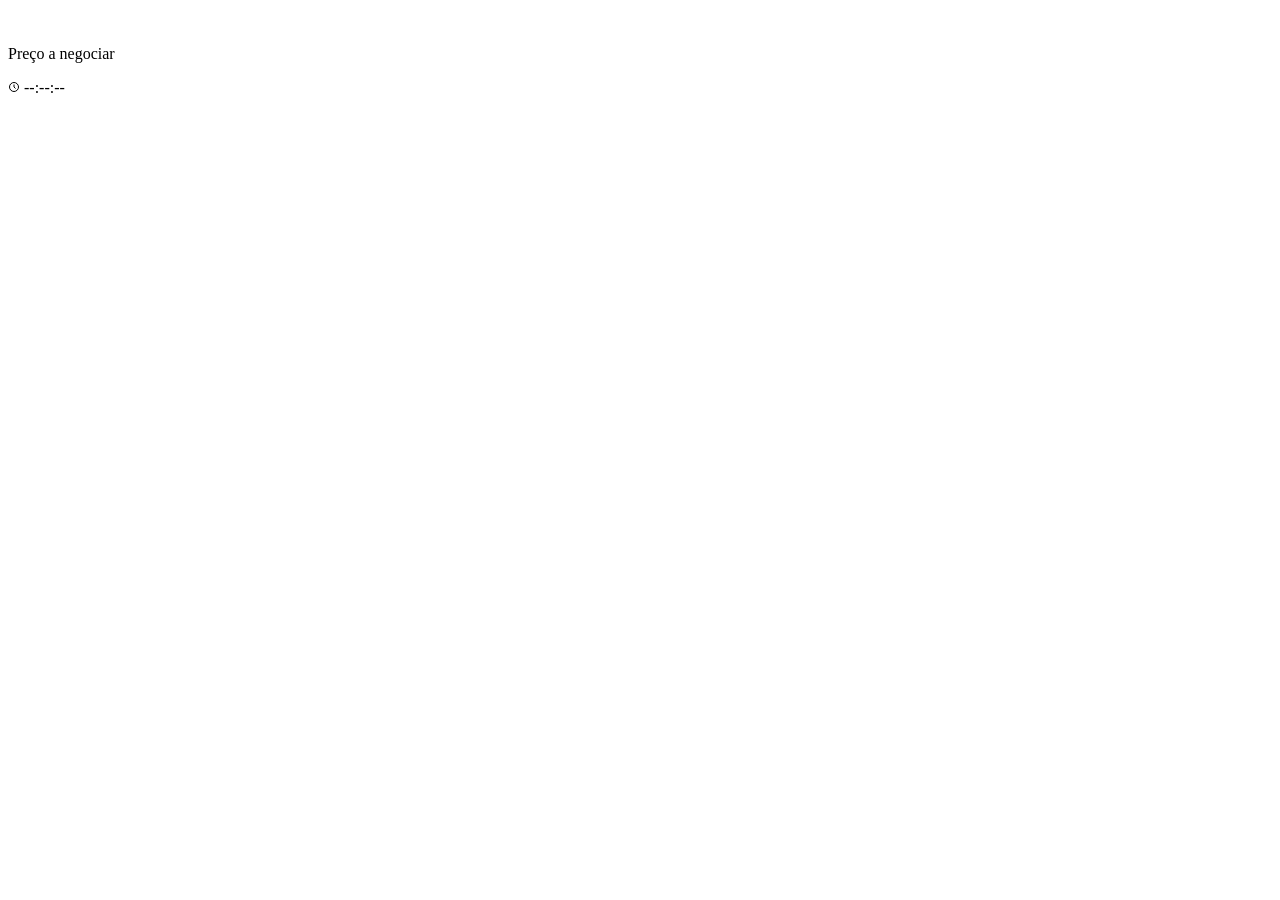
<file: src/main/resources/templates/fragments/produto-card.html>
<!DOCTYPE html>
<html xmlns:th="http://www.thymeleaf.org">

<body>

    <!--
  Card de produto usado na vitrine da home, no catalogo e na pagina de cada promocao.
  "promo" e um PromocaoProdutoInfo (pode ser nulo quando o produto nao esta em promocao).
-->
    <a th:fragment="card(produto, promo)" class="produto-card" th:href="@{/produtos/{id}(id=${produto.id})}"
        th:data-busca="${#strings.toLowerCase((produto.nome ?: '') + ' ' + (produto.descricao ?: ''))}"
        th:data-categoria="${produto.categoria ?: ''}" th:data-marca="${produto.marca ?: ''}"
        th:data-cor="${produto.cor ?: ''}" th:data-tamanho="${produto.tamanho ?: ''}" th:data-preco="${produto.preco}"
        th:style="${promo != null ? '--sale: ' + promo.cor + ';' : ''}">
        <div class="produto-imagem">
            <img th:if="${produto.imagemPrincipal}" th:src="${produto.imagemPrincipal}" th:alt="${produto.nome}"
                loading="lazy" decoding="async">
            <span class="produto-tag-desconto" th:if="${promo != null and promo.percentualDesconto != null}"
                th:text="'-' + ${promo.percentualDesconto} + '%'"></span>
        </div>
        <div class="produto-info">
            <p class="produto-categoria" th:if="${produto.categoria}"
                th:text="${produto.tamanho} ? ${produto.categoria} + ' · ' + ${produto.tamanho} : ${produto.categoria}">
            </p>
            <h3 th:text="${produto.nome}"></h3>
            <p class="descricao" th:if="${produto.descricao}" th:text="${produto.descricao}"></p>

            <p class="produto-promo-titulo" th:if="${promo != null}" th:text="${promo.titulo}"></p>

            <div th:if="${promo != null}" class="produto-preco-promo">
                <span class="preco-original"
                    th:text="'R$ ' + ${#numbers.formatDecimal(produto.preco, 1, 'POINT', 2, 'COMMA')}"></span>
                <span class="produto-preco produto-preco-destaque"
                    th:text="'R$ ' + ${#numbers.formatDecimal(promo.precoPromocional, 1, 'POINT', 2, 'COMMA')}"></span>
            </div>
            <p class="produto-preco-parcela" th:if="${promo != null and promo.precoPromocionalCartao != null}"
                th:text="'ou 10x de R$ ' + ${#numbers.formatDecimal(promo.parcela10x, 1, 'POINT', 2, 'COMMA')} + ' sem juros'">
            </p>
            <div th:unless="${promo != null}" class="produto-preco-bloco">
                <p class="produto-preco" th:if="${produto.preco.compareTo(T(java.math.BigDecimal).ZERO) == 0}">Preço a
                    negociar</p>
                <p class="produto-preco" th:unless="${produto.preco.compareTo(T(java.math.BigDecimal).ZERO) == 0}"
                    th:text="'R$ ' + ${#numbers.formatDecimal(produto.preco, 1, 'POINT', 2, 'COMMA')} + ' à vista'"></p>
                <p class="produto-preco-parcela"
                    th:if="${produto.precoCartao != null and produto.preco.compareTo(T(java.math.BigDecimal).ZERO) != 0}"
                    th:text="'ou 10x de R$ ' + ${#numbers.formatDecimal(produto.parcela10x, 1, 'POINT', 2, 'COMMA')} + ' sem juros'">
                </p>
            </div>

            <div th:if="${promo != null and promo.validaAteIso != null}" class="promo-timer"
                th:attr="data-fim=${promo.validaAteIso}">
                <svg viewBox="0 0 24 24" width="12" height="12" fill="none" stroke="currentColor" stroke-width="2"
                    aria-hidden="true">
                    <circle cx="12" cy="12" r="9" />
                    <path d="M12 7v5l3 3" />
                </svg>
                <span class="promo-timer-valor">--:--:--</span>
            </div>
        </div>
    </a>

</body>

</html>
</file>
